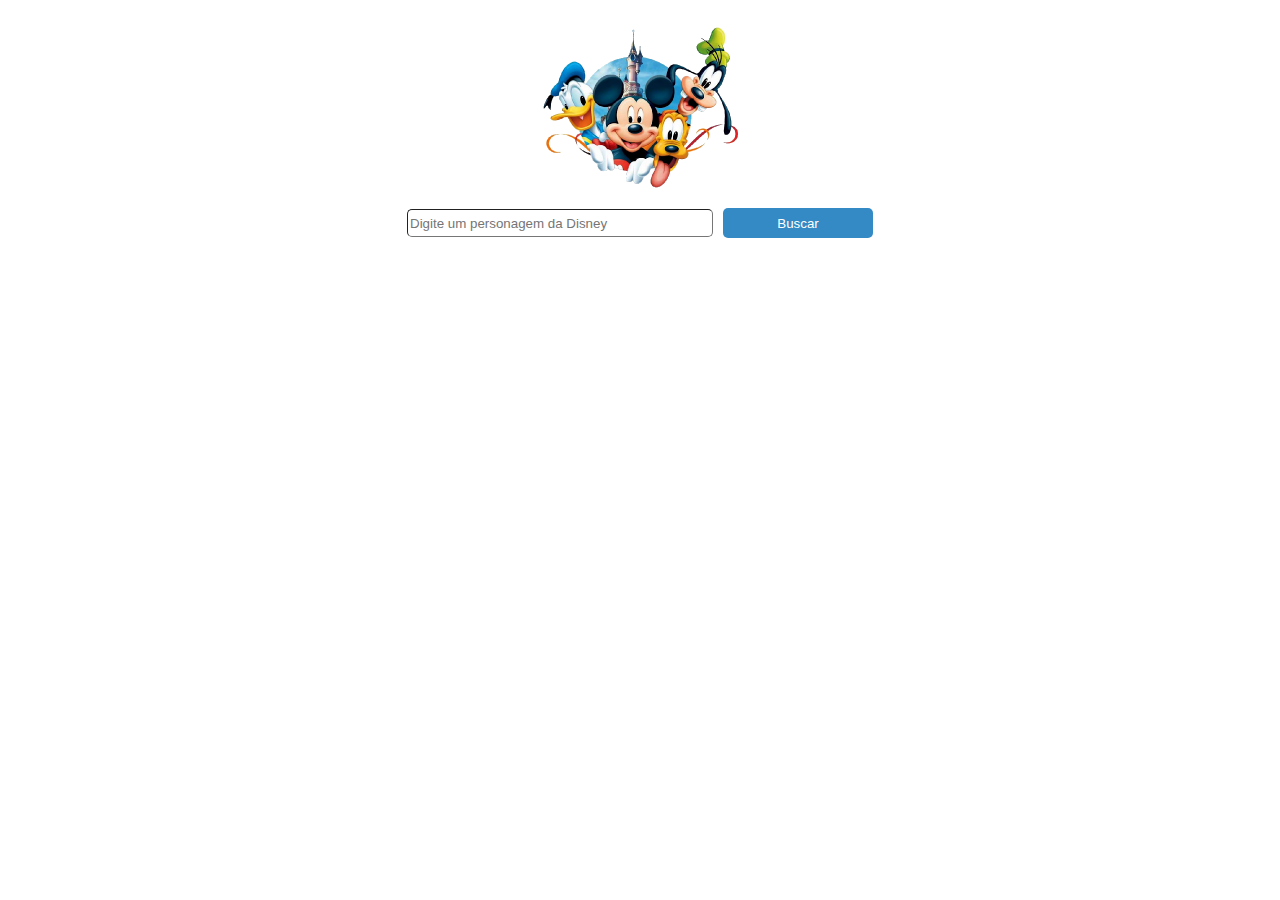
<file: Atv01/index.html>
<!DOCTYPE html>
<html lang="pt-br">

<head>
    <meta charset="UTF-8">
    <meta name="viewport" content="width=device-width, initial-scale=1.0">
    <link rel="stylesheet" href="style.css">
    <script src="request.js" type='module' defer></script>
    <title>Disney Api</title>
</head>

<body>
    <div class="container"> 
        <img src="disney-img.png" width="200px"/>
        <div class="pesquisa">
            <input class="input" placeholder="Digite um personagem da Disney" id="campoBusca">
            <button id="buscar" class="botao" onclick="buscar">Buscar</button>
        </div>
        <div id="cardContainer" class="card-container">

        </div>
    </div>
</body>
</html>
</file>
<file: Atv01/style.css>
.botao{
    width: 150px;
    height: 30px;
    background-color: #338ac4;
    color: white;
    border: none;
    border-radius: 5px;
}
.input{
    margin-right: 10px;
    height: 24px;
    width: 300px;
    border-radius: 5px;
    border-width: 1px;
}
.container {
    width: 100%;
    display: flex;
    flex-direction: column;
    justify-content: center;
    align-items: center;    
}
.pesquisa {
    width: 100vw;
    display: flex;
    flex-direction: row;
    justify-content: center;
    align-items: center;
}

.card-container{
    flex-wrap: wrap;
    display: flex;
    justify-content: center;
    align-items: center;
}

.card{
    margin-top: 40px;
    border-radius: 5px;
    margin-left: 10px;
    margin-right: 10px;
    display: flex;
    padding: 20px;
    width: 400px;
    min-height: 120px;
    justify-content: left;
    background-color: #ffffff;
}

.card img {
    height: 200px;
    width: 200px;
    border-radius: 10px;
}

.card-content {
    padding: 16px;
}

.card-content h2 {
    margin-top: 0;
}

.card-content p {
    margin-bottom: 0;
}
</file>
